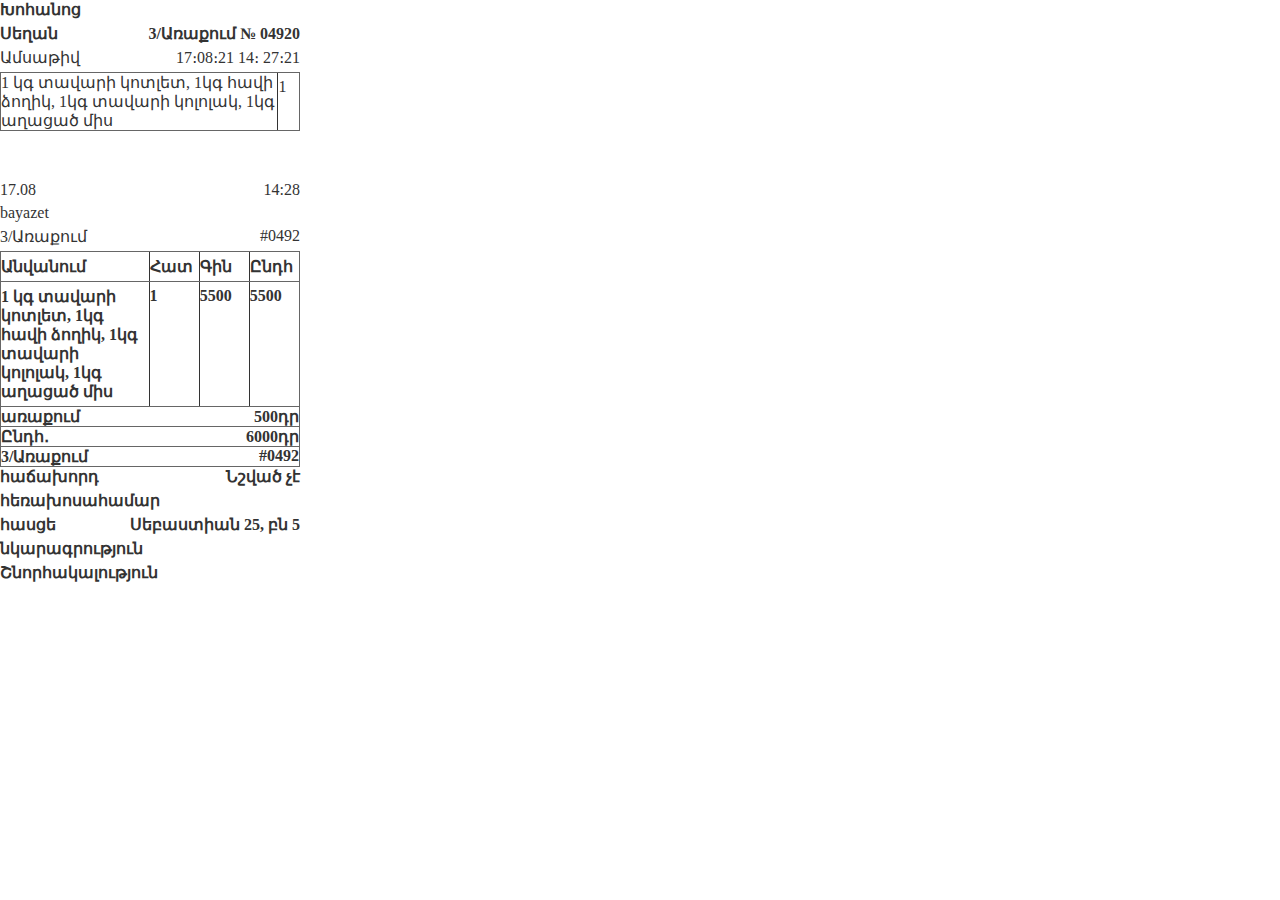
<file: index.html>
<!DOCTYPE html>
<html lang="en">
  <head>
    <meta charset="UTF-8" />
    <meta http-equiv="X-UA-Compatible" content="IE=edge" />
    <meta name="viewport" content="width=device-width, initial-scale=1.0" />
    <title>Check</title>
    <link rel="stylesheet" href="./style.css" />
    <link rel="stylesheet" href="./fonts.css" />
    <link rel="shortcut icon" href="./img/favicon.png" type="image/x-icon" />
  </head>
  <body>
    <div id="root">
      <div class="flexTable">
        <div class="flexTr bold paddingBottom">
          <div>Խոհանոց</div>
          <div></div>
        </div>
        <div class="flexTr bold paddingBottom">
          <div>Սեղան</div>
          <div>3/Առաքում № 04920</div>
        </div>
        <div class="flexTr paddingBottom">
          <div>Ամսաթիվ</div>
          <div>17։08։21 14։ 27։21</div>
        </div>
        <div class="flexTr border borderWidth">
          <div class="halfflexTd">1 կգ տավարի կոտլետ, 1կգ հավի ձողիկ, 1կգ տավարի կոլոլակ, 1կգ աղացած միս</div>
          <div class="flexTd">1</div>
        </div>
      </div>
      <div class="flexTable">
        <div class="flexTr paddingBottom">
          <div>17.08</div>
          <div>14:28</div>
        </div>
        <div class="flexTr paddingBottom">
          <div>bayazet</div>
          <div></div>
        </div>
        <div class="flexTr paddingBottom">
          <div>3/Առաքում</div>
          <div>#0492</div>
        </div>
        <div class="flexTr bold border">
          <div class="aHalf">Անվանում</div>
          <div class="flexTd">Հատ</div>
          <div class="flexTd">Գին</div>
          <div class="flexTd">Ընդհ</div>
        </div>
        <div class="flexTr bold border">
          <div class="aHalf">1 կգ տավարի կոտլետ, 1կգ հավի ձողիկ, 1կգ տավարի կոլոլակ, 1կգ աղացած միս</div>
          <div class="flexTd">1</div>
          <div class="flexTd">5500</div>
          <div class="flexTd">5500</div>
        </div>
        <div class="flexTr bold border">
          <div>առաքում</div>
          <div>500դր</div>
        </div>
        <div class="flexTr bold border">
          <div>Ընդհ․</div>
          <div>6000դր</div>
        </div>
        <div class="flexTr bold border borderWidth">
          <div>3/Առաքում</div>
          <div>#0492</div>
        </div>
      <!-- </div>
      <div class="flexTable"> -->
        <div class="flexTr bold paddingBottom">
          <div>հաճախորդ</div>
          <div>Նշված չէ</div>
        </div>
        <div class="flexTr bold paddingBottom">
          <div>հեռախոսահամար</div>
          <div></div>
        </div>
        <div class="flexTr bold paddingBottom">
          <div>հասցե</div>
          <div>Սեբաստիան 25, բն 5</div>
        </div>
        <div class="flexTr bold paddingBottom">
          <div>նկարագրություն</div>
          <div></div>
        </div>
        <div class="flexTr bold paddingBottom">
          <div>Շնորհակալություն</div>
          <div></div>
        </div>
      </div>
    </div>
  </body>
</html>
</file>
<file: style.css>
*{
    margin: 0;
    padding: 0;
}

#root{
    width: 300px;
    display: flex;
    flex-direction: column;
    justify-content: center;
    align-items: center;
}
.flexTable{
    width: 100%;
    display: flex;
    flex-direction: column;
    margin-bottom: 50px;
}
.paddingBottom{
    padding-bottom: 5px;
}
.flexTr{
    display: flex;
    flex-direction: row;
    justify-content: space-between;
    /* padding-bottom: 5px; */
    color: #333;
}
.flexTd {
    width: calc(100% / 6);
    border-left: 1px solid #333;
    padding: 5px 0;
}
.aHalf{
    width: 50%;
    padding: 5px 0;
}
.bold{
    /* color: #333;
    border: 1px solid #666; */
    font-weight: 600;
}
.border{
    border: 1px solid #666;
    border-bottom-width: 0;
}
.borderWidth{
    border-bottom-width: 1px;
}
table{
    width: 100%;
    border-collapse: collapse;
    margin-bottom: 10px;
}
table th, table td{
    /* width: calc(100% / 4); */
    /* padding: 10px;
    vertical-align: top;
    font-size: 0.8em;
    font-family: "Arian AMU";
    line-height: normal; */
    color: #333;
    border: 1px solid #666;
    font-weight: 600;
}
.borderNone > td{
    border: 0;
}
</file>
<file: fonts.css>
@font-face{
    src: url('[data-uri]') format("woff");
    font-family: "Arian AMU";
    font-style: normal;
    font-weight: normal;
}
@font-face{
    src: url('[data-uri]') format("woff");;
    font-family: "Arian AMU bold";
    font-style: normal;
    font-weight: normal;
}
</file>
